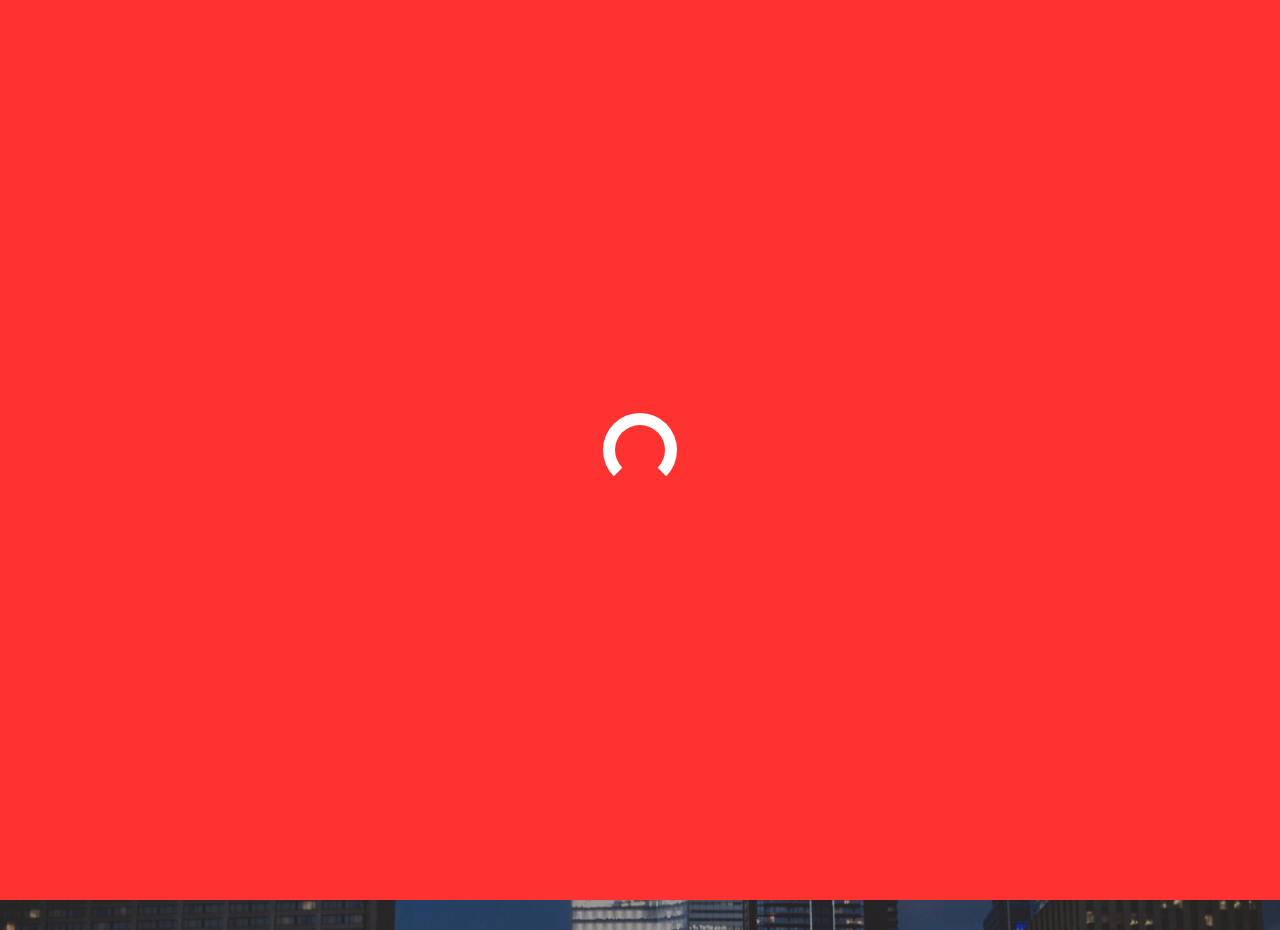
<file: index.html>
<!DOCTYPE html>
<html lang="en">
<head>
    <meta charset="UTF-8">
    <meta name="viewport" content="width=device-width, initial-scale=1.0">
    <meta http-equiv="X-UA-Compatible" content="ie=edge">
    <meta name="wb:op" content="ac98c665ffcc8297c7c02b41462a9b43"/>
    <title>Revolutionary•Coder</title>
    <link rel="stylesheet" href="https://cdnjs.cloudflare.com/ajax/libs/animate.css/3.7.0/animate.min.css">
    <link href="https://fonts.googleapis.com/css?family=Comfortaa:700" rel="stylesheet">
    <script src="https://code.jquery.com/jquery-3.3.1.min.js" integrity="sha256-FgpCb/KJQlLNfOu91ta32o/NMZxltwRo8QtmkMRdAu8=" crossorigin="anonymous"></script>
    <link rel="stylesheet" href="https://use.fontawesome.com/releases/v5.7.1/css/all.css" integrity="sha384-fnmOCqbTlWIlj8LyTjo7mOUStjsKC4pOpQbqyi7RrhN7udi9RwhKkMHpvLbHG9Sr" crossorigin="anonymous">
    <link rel="stylesheet" href="index.css">
    <script src="index.js" type="text/javascript"></script>
    <script src="typewriter.js"></script>
   
     <!-- Global site tag (gtag.js) - Google Analytics -->
    <script
      async
      src="https://www.googletagmanager.com/gtag/js?id=UA-144579033-1"
    ></script>
    <script>
      window.dataLayer = window.dataLayer || [];
      function gtag() {
        dataLayer.push(arguments);
      }
      gtag("js", new Date());

      gtag("config", "UA-144579033-1");
    </script>
  
</head>
<body>
    <div id="loading">
        <div id="spinner"></div>
    </div>
    <div id="particles-js"></div>
    <div id="box">
        <div class="box1 onlywide animated bounceOutLeft" style="animation-delay:1.7s;"></div>
        <div class="box2 onlywide animated bounceOutLeft" style="animation-delay:1.8s;"></div>
        <div class="box2 onlywide animated bounceOutLeft" style="animation-delay:1.9s;"></div>
        <div class="box2 animated bounceOutRight" style="animation-delay:1.9s;"></div>
        <div class="box2 onlywide animated bounceOutRight" style="animation-delay:1.8s;"></div>
        <div class="box2 onlywide animated bounceOutRight" style="animation-delay:1.7s;"></div>
    </div>
    <a id="about" onclick="showabout()" class="animated fadeIn" style="animation-delay:2.2s;">about</a>
    <a id="work" onclick="showwork()" class="animated fadeIn" style="animation-delay:2.2s;">Projects</a>
    <a id="tutorial2" onclick="showtutorial2()" class="animated fadeIn" style="animation-delay:2.2s;">Learn html5</a>
    <a id="tutorial" onclick="showtutorial()" class="animated fadeIn" style="animation-delay:2.2s;">Game Tutorials</a>
    <a id="contact" onclick="showcontact()" class="animated fadeIn" style="animation-delay:2.2s;">forum</a>
    <div id="middle" class="animated slideInDown" style="animation-delay:2.0s;">
        <h1>Revolutionary•Coder</h1>
        <h2>Indie web programmer, game developer & visual artist</h2>
        <div id="menu">
            <a onclick="showabout()">about</a>
            <a onclick="showwork()">projects</a>
            <a onclick="showtutorial2()">learn html5</a>
            <a onclick="showtutorial()">Game tutorials</a>
            <a onclick="showcontact()">forum</a>
        </div>
        <table>
                <tr>
                    <!--<td class="animated zoomIn" style="animation-delay:2.2s;"><a class="social"><i class="fab fa-facebook"></i></a></td>-->
                    <td class="animated zoomIn" style="animation-delay:2.4s;"><a class="social"><i class="fab fa-google" onclick="window.open('mailto:adenekanademola931@gmail.com')"></i></a></td>
                    <td class="animated zoomIn" style="animation-delay:2.4s;"><a class="social"><i class="fab fa-youtube" onclick="window.open('https://www.youtube.com/channel/UCPmVhoL-Sgzi_wUI9yZW1Fw?view_as=subscriber')"></i></a></td>
                    <td class="animated zoomIn" style="animation-delay:2.6s;"><a class="social"><i class="fab fa-linkedin"></i></a></td>
                    <!--<td class="animated zoomIn" style="animation-delay:2.8s;"><a class="social"><i class="fab fa-dribbble"></i></a></td>-->
                </tr>
        </table>
    </div>
    <div id="work_container" class="container">
        <div onclick="closework()"><i class="fas fa-angle-right"></i></div>
        <h1>Projects</h1>
        <section>
            <p>
            If you have any issues, please contact me email: adenekanademola931@gmail.com
            </p>
            <div class="used">
<!--               <div class="thumbnails" style="font-size:400px"><p>
                Learn about the basics of making a 3d web app
                </p><i class="fas fa-circle"></i>&nbsp;3D With Webgl</div>
                <div class="thumbnails" style="font-size:400px"><i class="fas fa-circle"><p>
                Learn basic shapes e.g. Sphere, box
                </p></i>&nbsp;Basic Shapes</div>
                <div class="thumbnails" style="font-size:400px" onclick="openTutorial('#camera_tutorial');"><p>
                Play as a dung beetle
                  </p><i class="fas fa-circle" id="flek">Flek</i></div>
                <div class="thumbnails" style="font-size:400px"><p>
                Learn about simple render loop
                </p><i class="fas fa-circle"></i>&nbsp;Animation</div> -->
               <div class="thumbnails" style="font-size:400px; text-shadow: 0 0 3px #FF0000, 0 0 5px #0000FF; background: url(https://cdn.glitch.com/fb76c69f-3b09-463a-a7e8-5097a5b016ef%2FzombiePrev.png?v=1621796235958);background-repeat: no-repeat;
              background-size: cover;" onclick="displayIframeA()"><p>
              A zombie free runner
              </p><i class="fas fa-circle" id="zombie">Zombie Runner</i></div>
              
              <div class="thumbnails" style="font-size:400px; text-shadow: 0 0 3px #FF0000, 0 0 5px #0000FF; background: url(https://cdn.glitch.com/68b56b18-ecd5-43f1-aad6-453eac070643%2Frsz_268b56b18-ecd5-43f1-aad6-453eac070643pct2fbandicampct202020-08-06pct2021-17-27-156.jpg?v=1597083936477);background-repeat: no-repeat;
              background-size: cover;" onclick="window.open('https://waverider404.github.io/flek')"><p>
              Play as a dung beetle
              </p><i class="fas fa-circle" id="flek">Flek</i></div>
              
              <div class="thumbnails" style="font-size:400px; text-shadow: 0 0 3px #FF0000, 0 0 5px #0000FF; background: url(https://cdn.glitch.com/68b56b18-ecd5-43f1-aad6-453eac070643%2Frunner.png?v=1597589675040);background-repeat: no-repeat;
              background-size: cover;" onclick="window.open('https://waverider404.github.io/flek')"><p>
              Mini temple-run but grotesque
              </p><i class="fas fa-circle" id="runner">Runner</i></div>
            </div>
            <!--<button class="btn_one">button 1</button>
            <button class="btn_two">button 2</button>-->
          
        </section>
    </div>
  
<!--    Tutorials -->
      <div id="tutorial_container" class="container" style="background-color: green">
        <div onclick="closetutorial()"><i class="fas fa-angle-right"></i></div>
        <h1>Tutorials</h1>
        <section>
            <p>
            If you have any issues, please contact me email: adenekanademola931@gmail.com
            </p>
            <div class="used">
              <div class="thumbnails" style="font-size:400px; text-shadow: 0 0 3px #FF0000, 0 0 5px #0000FF; background: url(https://cdn.glitch.com/68b56b18-ecd5-43f1-aad6-453eac070643%2Fscupltgl.jpg?v=1597588575900);background-repeat: no-repeat;
              background-size: cover;"><p>
                Learn about the basics of making a 3d web app
                </p><i class="fas fa-circle"></i>&nbsp;3D With Webgl</div>
                <div class="thumbnails" style="font-size:400px; text-shadow: 0 0 3px #FF0000, 0 0 5px #0000FF; background: url(https://cdn.glitch.com/68b56b18-ecd5-43f1-aad6-453eac070643%2F3d-shapes-vector-pack.jpg?v=1596168081888);background-repeat: no-repeat;
              background-size: cover;"><i class="fas fa-circle"><p>
                Learn basic shapes e.g. Sphere, box
                </p></i>&nbsp;Basic Shapes</div>
                <div class="thumbnails" style="font-size:400px; text-shadow: 0 0 3px #FF0000, 0 0 5px #0000FF; background: url(https://cdn.glitch.com/68b56b18-ecd5-43f1-aad6-453eac070643%2F9209017a-5f53-4cf4-be11-d4f6cdddca47_realtime.png?v=1597588920124);background-repeat: no-repeat;
              background-size: cover;" onclick="openTutorial('#camera_tutorial');"><p>
                Learn how to set up camera and lighting
                </p><i class="fas fa-circle"></i>&nbsp;Camera & Lighting</div>
                <div class="thumbnails" style="font-size:400px; text-shadow: 0 0 3px #FF0000, 0 0 5px #0000FF; background: url(https://cdn.glitch.com/68b56b18-ecd5-43f1-aad6-453eac070643%2Fanim.gif?v=1597589185321);background-repeat: no-repeat;
              background-size: cover;"><p>
                Learn about simple render loop
                </p><i class="fas fa-circle"></i>&nbsp;Animation</div>
            </div>
            <!--<button class="btn_one">button 1</button>
            <button class="btn_two">button 2</button>-->
          
        </section>
    </div>
  
        <div id="tutorial2_container" class="container" style="background-color: rgba(50,250,150,0.9)">
        <div onclick="closetutorial2()"><i class="fas fa-angle-right"></i></div>
        <h1>Tutorials</h1>
        <section>
            <p>
            If you have any issues, please contact me email: adenekanademola931@gmail.com
            </p>
            <div class="used">
              <div class="thumbnails" style="font-size:400px; text-shadow: 0 0 3px #FF0000, 0 0 5px #0000FF; background: url(https://cdn.glitch.com/68b56b18-ecd5-43f1-aad6-453eac070643%2Fhtml5.jpg?v=1597592685239) center center;background-repeat: no-repeat;
              background-size: cover;"><i class="fas fa-circle"></i>&nbsp;introduction to html5</div>
                <div class="thumbnails" style="font-size:400px; text-shadow: 0 0 3px #FF0000, 0 0 5px #0000FF; background: url(https://cdn.glitch.com/68b56b18-ecd5-43f1-aad6-453eac070643%2Fbulb-onoff.png?v=1597593216584) center center;background-repeat: no-repeat;
              background-size: cover;"><i class="fas fa-circle"></i>&nbsp;Let's make a lightbulb</div>
             
            <!--<button class="btn_one">button 1</button>
            <button class="btn_two">button 2</button>-->
          
        </section>
    </div>
  
  <div id="profile">
  </div>
  
    <div id="about_container" class="container" style="background-color: orange">
            <div onclick="closeabout()"><i class="fas fa-angle-left"></i></div>
<!--             <h1>about.</h1> -->
           
            <section>
                <h2>SKILLS & QUALIFICATIONS</h2>
                <p>
                    My major programming languages are Javascript, Java, Python and C++. My keen interest for learning other programming languages will continue to grow. Currently, I am an expert on
                  <ul>
                  <li>Web development and reconstruction</li>
                  <li>Mobile application development</li>
                  <li>Desktop application development</li>
                  <li>Code debug</li>
                </ul> 
                </p>
            </section>
                 <section>
                <h2>ABOUT ME</h2>
                <p>Hello y'all! How are you doing today? My name is Ademola Adenekan, I am currently an undergraduate at York University, majoring in Computer Science Bsc. You can find me directly on the map at Toronto, Ontario. hahah just kidding!😊            </p>
                <p>
              I have dedicated my life to learning and utilizing various programming languages. Hopefully, I will be able to chat with alien tech from the future.      
              </p>
            </section>
        </div>
          <div id="contact_container" class="container" style="background-color: blue">
            <div onclick="closecontact()"><i class="fas fa-angle-down"></i></div>
            <h1>contact.</h1>
            <section>
                <h2>contact me</h2>
                <p>
                    <form>
                        <input type="text" placeholder="name" required>
                        <input type="email" placeholder="email" required><br>
                        <textarea placeholder="your message" required rows="5"></textarea><br>
                        <button class="btn_one">send</button>
                    </form> 
                </p>
            </section>
        </div>
          
      <!---Tutorials-------------------------------------------------------------------------------------------------->
          <div id="camera_tutorial" class="container" style="background-color: black">
            <div onclick="closepage('#camera_tutorial')"><i class="fas fa-angle-left"></i></div>
            <h1>Camera & Lighting Tutorial</h1>
            <section>
                <h2>Setting Up The Camera</h2>
                <iframe id="players" type="text/html" width="640" height="390" src="https://www.youtube.com/embed/Fj9s8N1SsD8?enablejsapi=1&origin=http://example.com" frameborder="0"></iframe>

         
            </section>
            <section>
                <p>
                  Camera is the basics of perceiving surfaces in 3d, you can simply assume that the camera is the eye of the 3d world. Without it, rendered 3d objects can't be seen!
                </p>
            </section>
        </div>

        <div id="footer">Visit My Github<br> <a href="https://github.com/Adenekan-Ademola" target="_blank">Adenekan-Ademola<div id="copyright">
          Copyright © 2020
          </div></a>
          
        </div>
      
<!--       Ronnie Ai demo -->
<!-- <div class="ron">
   -->

      
      <div class="talk-bubble tri-right btm-right">
        <iframe id="ronnie" type="text/html" width="640" height="390" src="https://opaqui.glitch.me" frameborder="0" style="z-index: 9;"></iframe>
  <div class="talktext">
    <p id="chatMessage">Hello there I'm an interactive ai bot.</p>
  </div>
</div>

<!--   </div> -->
<script src="main.js"></script>
</body>
</html>
</file>
<file: index.css>
@import url('https://fonts.googleapis.com/css?family=Josefin+Sans');

body {
    padding:0px;
    margin:0px;
    background:linear-gradient(0deg,rgba(100,10,10,0.5),rgba(50,50,50,0.5)),url("Toronto.jpg") center center;
    background-size:cover;
    width:100vw;
    height:100vh;
    overflow:hidden;
    font-family: 'Josefin Sans', sans-serif;
}
#loading {
    width: 100vw;
    height: 100vh;
    position: fixed;
    background:rgb(255, 50, 50);
    z-index: 999;
    display: flex;
    justify-content: center;
    flex-direction: column;
    align-items: center;
}
#spinner {
    animation: rotate 0.56s infinite linear;
    width:50px;
    height:50px;
    border:12px solid #fff;
    border-bottom:12px solid rgb(255, 50, 50);
    border-radius:50%;
    margin:0;
}
@keyframes rotate {
    0% {transform: rotate(0deg);}
    100% {transform: rotate(360deg);}
}
#box {
    width:100vw;
    height:100vh;
    z-index:9;
    position:fixed;
    top:0;
}
#box div {
    width:16.66vw;
    height:100%;
    display:inline-block;
}
.box1 {
    background:rgb(255, 50, 50);
}
.box2 {
    background:rgb(255, 50, 50);
    margin-left:-5px;
}
#menu {
    width:100%;
    text-align:center;
    margin:6vh 0px;
    display:none;
}
#menu a {
    margin:0px 6%;
    font-size:19px;
    color:#fff;
    text-decoration:underline;
}
#middle {
    width:100vw;
    height:90vh;
    display:flex;
    flex-direction:column;
    justify-content:center;
    position:fixed;
    top:0;
    text-align:center;
    z-index:1;
    color:#fff;
    padding-bottom:10vh;
}
#middle h1 {
    color:rgb(255, 50, 50);
    font-size:70px;
    text-decoration:underline;
    font-family: Garamond;
    background: linear-gradient(to bottom, #eee, rgba(222,112,6,0.6), #de7006),url("Toronto.jpg");
  
  background-attachment: fixed;
  -webkit-text-fill-color: transparent;
  -webkit-background-clip: text;
  
  /*font-size: 28vw;*/
  font-weight: bold;
  text-align: center;
  
}
#middle h2 {
    color:rgb(255, 50, 50);
    font-size:70px;
    text-decoration:underline;
    font-family: Garamond;
    background: linear-gradient(to bottom, #eee, rgba(222,212,6, .5), #de7006),url("Toronto.jpg");
  
    background-attachment: fixed;
    -webkit-text-fill-color: transparent;
    -webkit-background-clip: text;
  
    /*font-size: 28vw;*/
    font-weight: bold;
    text-align: center;
  
}
li{
  font-size: 20px
}

/* #about {
    width:10vw;
    height:10vw;
    text-align:center;
    font-size:25px;
    transform:rotate(-90deg);
    background:rgba(255,250,50,0.9);/*transparent;*/
/*     color:#fff;
    position:fixed;
    left:0;
    bottom:40vh;
    display:flex;
    flex-direction: column;
    justify-content:center;
    z-index:4;
    transition:0.4s ease-in-out;
    border-radius:0px 0px 100px 100px;
  
} */

#about {
    width:10vw;
    height:10vw;
    text-align:center;
    font-size:25px;
    transform:rotate(90deg);
    background:rgba(255,250,50,0.9);
    color:#fff;
    position:fixed;
    right:0;
    top:10vh;
    display:flex;
    flex-direction: column;
    justify-content:center;
    z-index:4;
    transition:0.4s ease-in-out;
    border-radius:0px 0px 100px 100px;
}
#work {
    width:10vw;
    height:10vw;
    text-align:center;
    font-size:25px;
    transform:rotate(-90deg);
    background:rgba(255,50,50,0.9);
    color:#fff;
    position:fixed;
    left:0;
    top:10vh;
    display:flex;
    flex-direction: column;
    justify-content:center;
    z-index:4;
    transition:0.4s ease-in-out;
    border-radius:0px 0px 100px 100px;
}
#profile {
  height: 125px;
  width: 125px;
  background-color: #bbb;
  border-radius: 50%;
  display: inline-block;
  margin: 0;
  position: absolute;
  top: 0%;
  left: 50%;
  -ms-transform: translate(-50%, 0%);
  transform: translate(-50%, 0%);
  background: url("https://cdn.glitch.com/68b56b18-ecd5-43f1-aad6-453eac070643%2F11BDCB30-77BB-4E68-B4C7-D824EE493617.JPG?v=1596468952090")center center;
  background-size: 120px;
  filter: grayscale(100%);
  z-index:12;
}

#ronnie{
  position: absolute;
  top: -20%;
  left: -25%;
  -ms-transform: translate(-100%, -100%);
  transform: translate(25%, 20%); 
  height: 325px;
  width: 325px;
  border: 2px transparent solid;
  border-radius: 30%;
  z-index:9;
}

/* Ronnie chat balloon */
.talk-bubble {
	margin: 40px;
  display: inline-block;
  position: absolute;
  top: 60%;
  left: 85%;
  -ms-transform: translate(-85%, -60%);
  transform: translate(-85%, -60%);
	width: 200px;
	height: auto;
	background-color: lightblue;
  -webkit-touch-callout: none;
  -webkit-user-select: none;
  -khtml-user-select: none;
  -moz-user-select: none;
  -ms-user-select: none;
  user-select: none;
  z-index:9;
}

.tri-right.border.btm-right:before {
	content: ' ';
	position: absolute;
	width: 0;
	height: 0;
  left: auto;
	right: -8px;
	bottom: -40px;
	border: 20px solid;
	border-color: #666 #666 transparent transparent;
}
.tri-right.btm-right:after{
	content: ' ';
	position: absolute;
	width: 0;
	height: 0;
  left: auto;
	right: 0px;
	bottom: -20px;
	border: 12px solid;
	border-color: lightblue lightblue transparent transparent;
}
.talktext{
  padding: 1em;
	text-align: left;
  line-height: 1.5em;
}
.talktext p{
  /* remove webkit p margins */
  -webkit-margin-before: 0em;
  -webkit-margin-after: 0em;
}

#profile:hover {
  opacity: .7;
  cursor:pointer;
}


#tutorial2 {
    width:10vw;
    height:10vw;
    text-align:center;
    font-size:25px;
    transform:rotate(-90deg);
    background:rgba(50,250,150,0.9);
    color:#fff;
    position:fixed;
    left:0;
    bottom:40vh;
    display:flex;
    flex-direction: column;
    justify-content:center;
    z-index:4;
    transition:0.4s ease-in-out;
    border-radius:0px 0px 100px 100px;
}
#tutorial {
    width:10vw;
    height:10vw;
    text-align:center;
    font-size:25px;
    transform:rotate(-90deg);
    background:rgba(50,250,50,0.9);
    color:#fff;
    position:fixed;
    left:0;
    bottom:12vh;
    display:flex;
    flex-direction: column;
    justify-content:center;
    z-index:4;
    transition:0.4s ease-in-out;
    border-radius:0px 0px 100px 100px;
}
#contact {
    width:10vw;
    height:10vw;
    text-align:center;
    font-size:25px;
    transform:rotate(90deg);
    background:rgba(50,50,250,0.9);
    color:#fff;
    position:fixed;
    right:0;
    bottom:40vh;
    display:flex;
    flex-direction: column;
    justify-content:center;
    z-index:4;
    transition:0.4s ease-in-out;
    border-radius:0px 0px 100px 100px;
}

#about:hover {
    background:rgba(255, 250, 50,0.3);
    width: 150px;
    cursor:pointer;
}

#work:hover {
    background:rgba(255,50,50,0.3);
    width: 150px;
    cursor:pointer;
}
#contact:hover {
    background:rgba(50,50, 250,0.3);
    width: 150px;
    cursor:pointer;
}
#tutorial:hover {
   background:rgba(50, 250, 50,0.3);
   width: 150px;
   cursor:pointer;
}
#tutorial2:hover {
   background:rgba(50, 250, 150,0.3);
   width: 150px;
   cursor:pointer;
}
#middle table {
    width: 10%;
    margin:6vh auto;
}
#middle table tr td {
    text-align:center;
}
/* .thumbnails{
  background: linear-gradient(0deg,rgba(100,10,10,0.1),rgba(50,50,50,0.1)),url("https://cdn.glitch.com/68b56b18-ecd5-43f1-aad6-453eac070643%2FProfiled.JPG?v=1596161194187")center center;
  background-color: "rgba(250, 0, 0, 0.30)";
  background-repeat: no-repeat;
  background-size: cover;
  width: 400px;
  height: 400px;
  text-align: center;
  line-height: 400px;
  opacity: 1;
  overflow: hidden;
  zoom: 1;
  color: black;
  z-index: 9;
  
}
.transbox {
 opacity: .4 
} */

.thumbnails {
  position: relative;

  width: 400px; 
  height: 400px;  
  z-index: 1;
  text-align: center;
  line-height: 400px;
  color: rgba(255, 255, 255, 1);
  overflow: hidden;
  zoom: 1;
  opacity: .6;
  transition: 10.3s;
}
.thumbnails:hover{
  zoom: 1.2;
  opacity: 1
}
/* .thumbnails:before {
  content: " ";
  position: absolute;
  width: 600px; 
  height: 600px;  
  left: 0;
  top: 0;
  opacity: .4; 
  z-index: -1;
  background: url("Toronto.jpg");
  background-repeat: no-repeat;
  background-size: cover;
} */
/* https://cdn.glitch.com/68b56b18-ecd5-43f1-aad6-453eac070643%2Fbandicam%202020-08-06%2021-17-27-156.jpg?v=1596763061793 */
.thumbnails #flek{
  display: inherit;
}


.thumbnails:hover #flek{
  display: none;
}

.thumbnails #runner{
  display: inherit;
}


.thumbnails:hover #runner{
  display: none;
}

.thumbnails p{
  display: none
}
.thumbnails:hover p{
  display: inherit;
  color: white
  
}

.social {
    color:#fff;
    font-size:22px;
    border-radius:50%;
    transition:0.4s ease-in-out;
    margin:0px 8px;
    text-align:center;
}
.social:hover { 
    cursor: pointer;
    color:rgb(255, 50, 50);
}
.container {
    width:90vw;
    height:90vh;
    padding:5vh 5vw;
    background:rgb(255, 50, 50);
    color:#fff;
    z-index:9;
    position:fixed;
    max-height:100vh;
    overflow-y:auto;
    display:none;
}
.container div {
    font-size:25px;
    margin:20px 0px;
    transition:0.4s ease-in-out;
}
.container div:hover {
    cursor:pointer;
}
.container section {
    margin:8vh 0px;
}


.used div{
  font-family: Impact, Charcoal, sans-serif;
    font-size:30px !important;
    display:inline-block;
    padding:8px 10px;
    border:2px solid #fff;
    margin:5px 10px;
    border-radius:50px;
}
.used:hover {
    cursor:text;
}
.used div:hover {
    cursor:text;
}
.container h1 {
    font-size:60px;
    text-decoration:underline;
}
.container p {
    font-size:21px;
}
.btn_one {
    font-size:18px;
    font-family: 'Josefin Sans', sans-serif;
    color:#fff;
    background:transparent;
    border:3px solid #fff;
    padding:8px 40px;
    border-radius:80px;
    font-weight:bold;
    margin:2vh 10px;
    transition:0.4s ease-in-out;
}
.btn_one:hover {
    cursor:pointer;
    color:rgb(255, 50, 50);
    background:#fff;
}
.btn_two {
    font-size:18px;
    font-family: 'Josefin Sans', sans-serif;
    color:rgb(255, 50, 50);
    background:#fff;
    border:3px solid #fff;
    padding:8px 40px;
    border-radius:80px;
    font-weight:bold;
    margin:2vh 10px;
    transition:0.4s ease-in-out;
}
.btn_two:hover {
    cursor:pointer;
    padding:8px 60px;
}
.container form input {
    width:46%;
    margin:20px 1%;
    background:transparent;
    border:0px;
    border-bottom:3px solid rgba(255,255,255,0.5);
    padding:8px 10px;
    font-family: 'Poppins', sans-serif;
    font-size:18px;
    transition:0.4s ease-in-out;
    color:#fff;
    font-weight:bold;
}
.container form textarea {
    width:96%;
    margin:20px 1%;
    padding:8px 10px;
    border:0px;
    border-bottom:3px solid rgba(255,255,255,0.5);
    padding:8px 10px;
    font-family: 'Poppins', sans-serif;
    font-size:18px;
    background:transparent;
    resize:none;
    transition:0.4s ease-in-out;
    color:#fff;
    font-weight:bold;
}
.container form input:focus {
    outline:none;
    border-bottom:3px solid rgba(255, 255, 255,1);
}
.container form textarea:focus {
    outline:none;
    border-bottom:3px solid rgba(255, 255, 255,1);
}
::placeholder {
    color:#fff;
}
#footer {
    color:#fff;
    width:92vw;
    padding:5vh 4vw;
    text-align:right;
    position:fixed;
    z-index:1;
    bottom:0;
    font-size:16px;
    font-weight:bold;
}
#footer a {
    color:rgb(255, 50, 50) ;
}
#footer #copyright{
   position: fixed;
   left: 0;
   bottom: 0;
   width: 100%;
   background-color: black;
   color: white;
   text-align: center;
}
#particles-js {
    position:fixed;
    width:100vw;
    height:100vh;
}
::-webkit-scrollbar {
    width:5px;
    height:5px;
}
::-webkit-scrollbar-track {
    background: #fff; 
}
::-webkit-scrollbar-thumb {
    background: rgb(255, 50, 50); 
}
::-webkit-scrollbar-thumb:hover {
    background: rgba(255, 50, 50,0.8); 
}
::selection {
	color: #fff;
	background: rgb(255, 50, 50);
}

@media (max-width: 800px){ 
    #about {
        display:none;
    }
    #contact {
        display:none;
    }
    #work {
        display:none;
    }
    #tutorial {
    display: none;
    }
  #tutorial2 {
    display: none;
    }
  #ronnie {
  top: -20%;
  left: 10%;
  -ms-transform: translate(-25%, -20%);
  transform: translate(-10%, 20%); 
  } 
  #middle h1 {
    
    font-size:35px;
    
  
}
  .talk-bubble{
  zoom: .5;
  top: 70%;
  left: 85%;
  -ms-transform: translate(-85%, -70%);
  transform: translate(-85%, -70%);
  }
    #footer {
        text-align:center;
    }
    #middle {
        width:90vw;
        padding:0px 5vw;
    }
  #middle h2{
/*     display: none; */
    font-size: 20px;
  }
    #middle table {
        width:80%;
    }
    .container form input {
        width:90%;
    }
    .container form textarea {
        width:90%;
    }
    #menu {
        display:inline-block;
    }
    #onlywide {
        display:none !important;
    }
    .box2 {
        margin-left:0px !important;
    }
    #box div {
        width:100%;
    }
}
</file>
